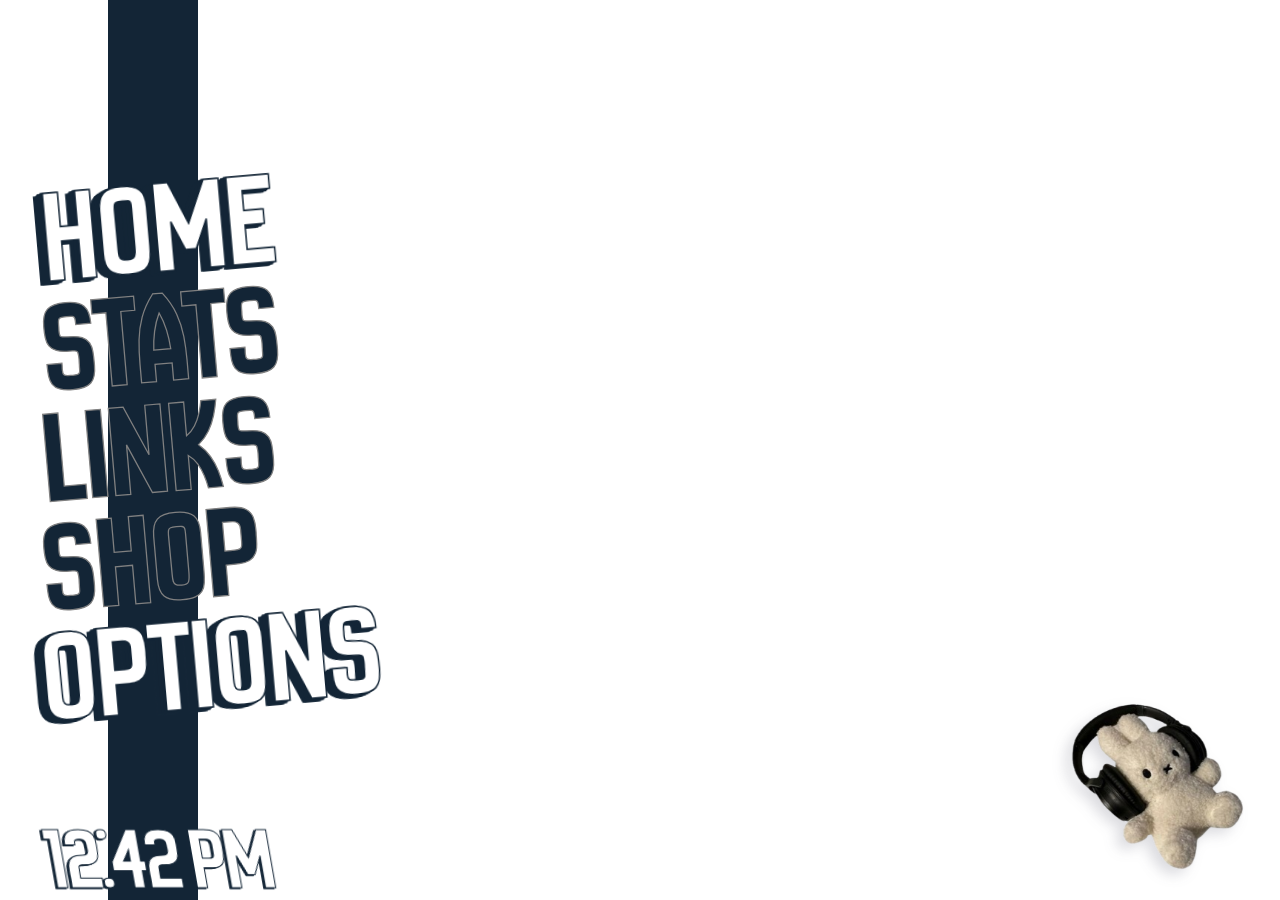
<file: index.html>
<html>
    <head>
        <link rel="stylesheet" href="css/loader.css">
        <link rel="stylesheet" href="css/main.css">
        <link rel="stylesheet" href="css/popup.css">
    </head>
    <body>
        <div id="header">
            <button id="home">Home</button>
            <button id="stats"class="disabled">Stats</button>
            <button id="links"class="disabled">Links</button>
            <button id="shop"class="disabled">Shop</button>
            <button id="options">Options</button>
        </div>
        <img src="assets/placeholder/mascotPlaceholder.png" id="mascot">
        <p id="clock">12:42 PM</p>
    </body>
    <script src="javascript/loader-frontend.js"></script>
    <script src="javascript/main-backend.js"></script>
</html>
</file>
<file: css/loader.css>
#loader1Intro{
    position: fixed;
    width: 1000%;
    height: 100%;
    margin: auto;
    background-color: #132536;
    z-index: 1;
    animation: loader1Intro .5s ease-in-out;
    transform: translateX(0vw);
}

@keyframes loader1Intro{
    0%{
        transform: translateX(-10vw);
    }
    100%{
        transform: translateX(100vw);
    }
}

#loader1Outro{
    position: fixed;
    width: 100%;
    height: 100%;
    margin: auto;
    background-color: #132536;
    z-index: 1;
    animation: loader1Outro .5s ease-in-out;
    transform: translateX(0vw);
}

@keyframes loader1Outro{
    0%{
        transform: translateX(-100vw);
    }
    100%{
        transform: translateX(0vw);
    }
}
</file>
<file: css/main.css>
@font-face{
    font-family: New Amsterdam;
    src: url("../fonts/NewAmsterdam-Regular.ttf");
}
*{
    font-family: New Amsterdam;
    margin: 0;
    --soft-black: #132536;
    background-color: rgba(0, 255, 255, 0);
    transition: .2s;
}
#header{
    position: fixed;
    display: flex;
    flex-direction: column;
    background-color: var(--soft-black);
    width: 10vh;
    height: 100%;
    justify-content: center;
    margin-left: 12vh;
    row-gap: -1px;
    animation: headerIntro 1s cubic-bezier(0.33, 1, 0.68, 1);
}

@keyframes headerIntro{
    0%{
        width: 0vh;
        transform:translateX(5vw);
        opacity: 0;
    }
    100%{
        width: 10vh;
    }
}

#header button{
    font-family: New Amsterdam;
    color: white;
    -webkit-text-stroke: #132536 1.5px;
    filter: drop-shadow(-.1vw .1vh #132536)drop-shadow(-.2vw .2vh #132536)drop-shadow(-.3vw .3vh #132536);
    font-size: 15vh;
    border: 0;
    margin: -3vh;
    margin-left: -8vh;
    rotate: -5deg;
    animation: buttonIntro 1s cubic-bezier(0.33, 1, 0.68, 1);
}

@keyframes buttonIntro{
    0%{
        filter:none;
        rotate: -40deg;
    }
    100%{

    }
}

#header button:hover{
    transform: scale(1.1);
    rotate: 0deg;
    margin-top: -1vw;
    margin-bottom: -1vw;
        filter: drop-shadow(.3vw -.2vh #132536)
        drop-shadow(.2vw -.1vh #132536)
        drop-shadow(.1vw 0vh #132536);
        rotate: 5deg;
}

#mascot{
    position:fixed;
    right: 2vw;
    bottom: 2vw;
    height: auto;
    width: 15vw;
    filter: drop-shadow(-.5vw .5vw .5vw rgba(59, 57, 82, 0.178));
    animation:  mascotIdle3 infinite 5s ease-in-out;
}

@keyframes mascotIdle1 {
    0%{
        transform: scale();
    }
    10%{
        transform: scale(1.1, .9);
    }
    100%{
        transform: scale();
    }
}

@keyframes mascotIdle2 {
    0%{
        rotate:0deg;
    }
    100%{
        rotate:360deg;
    }
}

@keyframes mascotIdle3 {
    0%{
        transform: translateY(1vw);
    }
    50%{
        transform: translateY(-1vw);
    }
    100%{
        transform: translateY(1vw);
    }
}

#clock{
    position: fixed;
    font-size: 10vh;
    left: 5vh;
    bottom: -1vw;
    color: white;
    -webkit-text-stroke:#132536 1px;
    z-index:0;
    transform: skew(10deg);
    filter: drop-shadow(-.1vw .1vw #132536);
    word-spacing: -1vw;
    letter-spacing: -.1vw;
}

.disabled{
    color: var(--soft-black) !important;
    filter: none !important;
    -webkit-text-stroke: grey .1vw !important;
}
</file>
<file: css/popup.css>
.popupBackground{
    position: fixed;
    margin: auto;
    width: 100%;
    height: 100%;
    background-color: rgba(55, 41, 0, 0.472);
    animation: popupBackgroundIntro 1s cubic-bezier(0.33, 1, 0.68, 1);
    z-index: 10;
}

.popupBorder{
    margin: auto;
    margin-top: 30vh;
    width: 80%;
    height: 20vw;
    background-color: rgba(34, 21, 13, 0.754);
    clip-path: polygon(50% 0%, 92% 5%, 100% 35%, 100% 70%, 93% 89%, 50% 100%, 12% 86%, 0% 70%, 0% 35%, 10% 7%);
    padding: 2vw;
    animation: popupBorderIntro 1s cubic-bezier(0.33, 1, 0.68, 1) forwards,
               popupBorder 1s 1s infinite alternate-reverse steps(1);
}

.popup{
    width: 100%;
    height: 100%;
    background-color: rgb(255, 251, 228);
    clip-path: polygon(55% 0%, 92% 5%, 100% 35%, 100% 70%, 93% 89%, 50% 100%, 12% 86%, 0% 70%, 0% 35%, 10% 7%);
    animation: popupIntro 0.5s cubic-bezier(0.33, 1, 0.68, 1) forwards,
               popup 1s 0.5s infinite alternate-reverse steps(1);
    display: flex;
    flex-direction: column;
    justify-content: center;
    align-items: center;
}

.popup p{
    font-size: 4vw;
}

.popup button{
    font-size: 4vw;
    border: .7vw solid rgb(34, 21, 13);  
    clip-path: polygon(3% 0, 97% 0, 100% 97%, 1% 98%);
    transition:  .1s steps(1);
}

.popup button:hover{
    rotate: 5deg;
}

@keyframes popupBackgroundIntro{
    0%{
        background-color: rgba(55, 41, 0, 0);
    }
    100%{
        background-color: rgba(55, 41, 0, 0.472);
    }
}

@keyframes popupBackgroundOutro{
    0%{
        opacity: 1;
    }
    100%{
        opacity: 0;
    }
}

@keyframes popupBorderIntro{
    0%{
        transform: scaleX(1.5)scaleY(0);
        opacity: 0;
    }
    100%{
        transform: scale(1);
        opacity: 1;
    }
}

@keyframes popupIntro{
    0%{
        transform: scaleX(1.5)scaleY(0);
        opacity: 0;
    }
    100%{
        transform: scale(1);
        opacity: 1;
    }
}

@keyframes popupBorder{
    0%{
        clip-path: polygon(49% 1%, 91% 4%, 100% 34%, 99% 69%, 94% 90%, 51% 99%, 11% 87%, 1% 71%, 0% 34%, 9% 6%);
    }
    25%{
        clip-path: polygon(51% 0%, 93% 6%, 100% 36%, 100% 69%, 92% 88%, 49% 100%, 13% 85%, 0% 69%, 1% 36%, 11% 8%);
    }
    50%{
        clip-path: polygon(50% 1%, 91% 5%, 99% 34%, 100% 71%, 93% 90%, 51% 100%, 12% 87%, 0% 69%, 0% 34%, 10% 6%);
    }
    75%{
        clip-path: polygon(50% 0%, 92% 4%, 100% 36%, 99% 70%, 94% 88%, 50% 99%, 11% 85%, 1% 71%, 0% 36%, 10% 8%);
    }
}

@keyframes popup{
    0%{
        clip-path: polygon(51% 1%, 91% 4%, 100% 34%, 99% 69%, 94% 90%, 51% 99%, 11% 87%, 1% 71%, 0% 34%, 9% 6%);
    }
    25%{
        clip-path: polygon(50% 0%, 93% 5%, 100% 36%, 100% 68%, 92% 88%, 49% 100%, 13% 85%, 0% 69%, 1% 36%, 11% 8%);
    }
    50%{
        clip-path: polygon(49% 1%, 91% 6%, 99% 34%, 100% 71%, 93% 90%, 51% 100%, 12% 87%, 0% 69%, 0% 34%, 10% 6%);
    }
    75%{
        clip-path: polygon(51% 0%, 92% 4%, 100% 36%, 99% 70%, 93% 88%, 50% 99%, 11% 85%, 1% 70%, 0% 36%, 10% 8%);
    }
}
</file>
